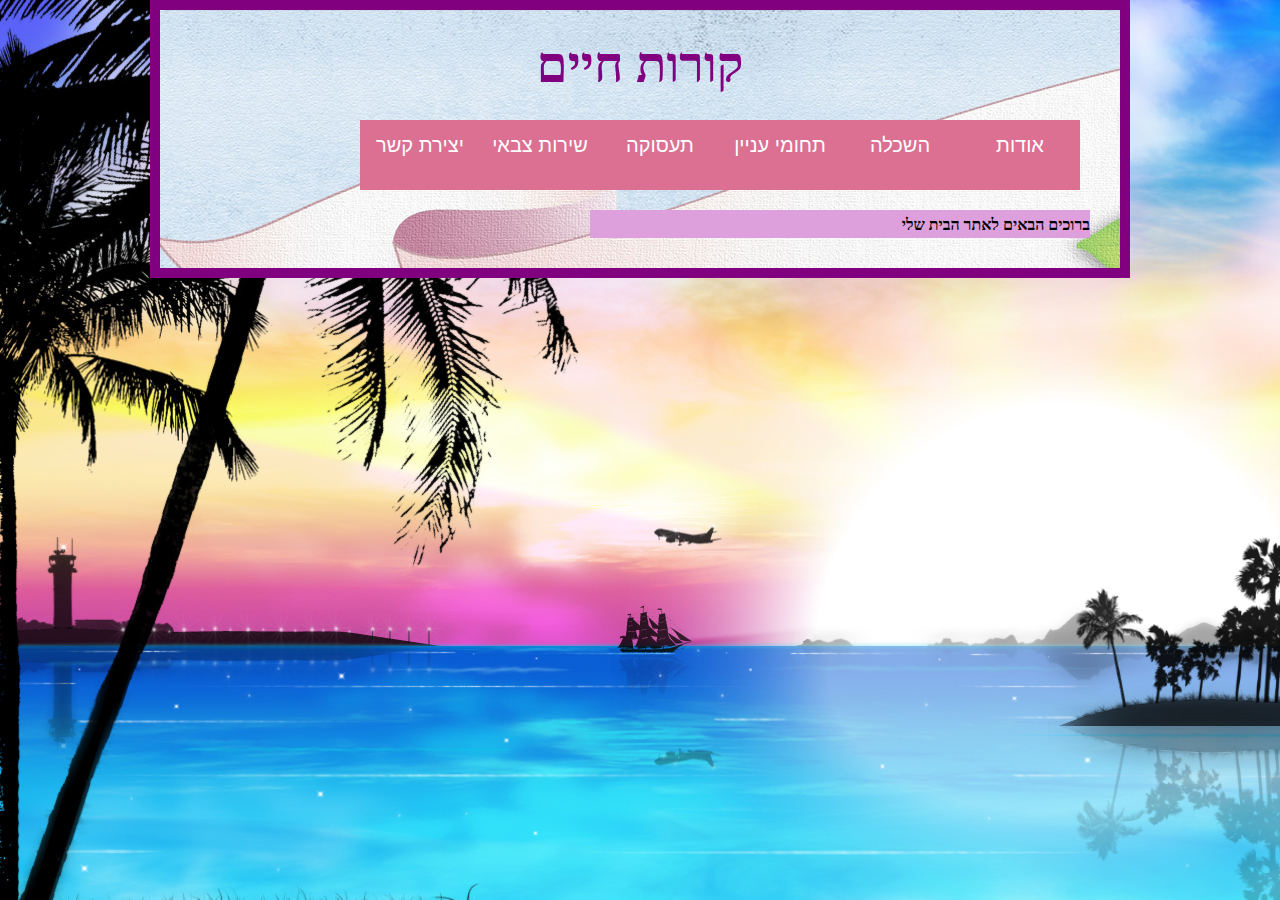
<file: Task3_ShovalShirom/index.html>
﻿<!doctype html>
<html lang="">
<head>
    <meta charset="utf-8" />
    <title></title>
    <meta name="description" content="קורות חיים של שובל שירום" />
    <meta name="keywords" content="קורות חיים , שובל שירום, של" />
    <meta name="author" content="שובל שירום" />
    <meta name="viewport" content="width=device-width, initial-scale=1.0, user-scalable=yes">
    
    <!-- CSS -->
    <link href="styles/reset.css" rel="stylesheet" />
    <link href="styles/myStyle.css" rel="stylesheet" />


    <!-- Scripts -->
    <script src="jScripts/jquery-1.12.0.min.js"></script>
    
</head>
<body>

    <div id="container">
        <article>
            <header class="style">

                <h1> קורות חיים </h1> <div id="flower"> </div>
            </header>
            
                <nav id="nav1">
                    <ul>
                        <li>
                        <li> <a  href ="אודות.html"> אודות </a> 
                        
                       
                            <ul>
                                <li> <a href="פרטים אישיים.html"> פרטים אישיים </a> </li>
</ul>
                         </li>
                       
                        <li> <a  href ="השכלה.html">השכלה  </a> </li>
                        <li> <a  href ="תחומי עניין.html">תחומי עניין </a> </li>
                        <li> <a  href ="תעסוקה.html">תעסוקה </a> </li>
                        <li> <a href="שירות צבאי.html">שירות צבאי </a> </li>
                        <li> <a href="יצירת קשר.html">יצירת קשר </a> </li>
                    </ul>
                        </nav>
            <br />
            <br />

          
                        
            <h2 class="style1"> ברוכים הבאים לאתר הבית שלי</h2>

                        




        </article>
    </div>
  
</body>
</html>
</file>
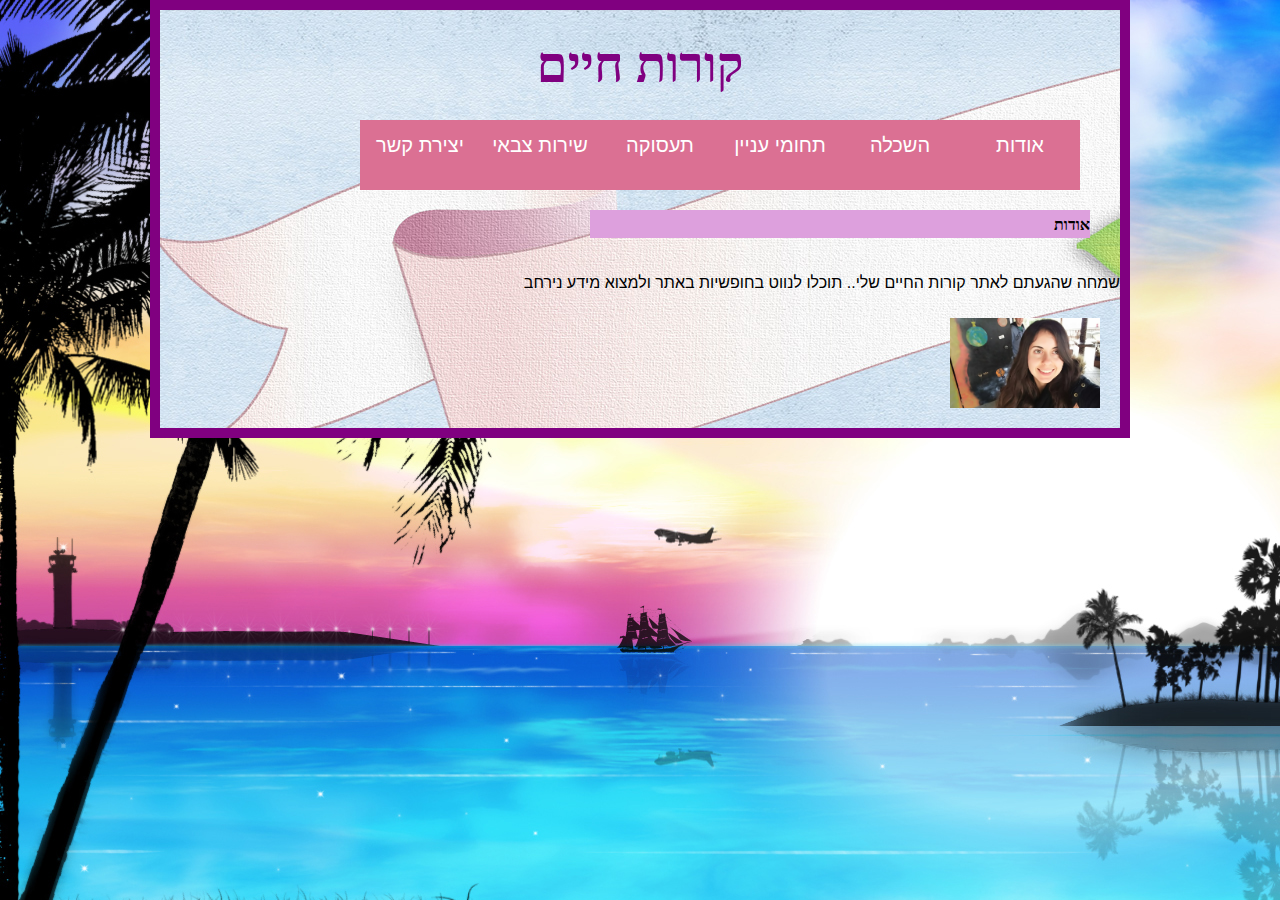
<file: Task3_ShovalShirom/אודות.html>
﻿<!doctype html>
<html lang="">
<head>
    <meta charset="utf-8" />
    <title></title>
    <meta name="description" content="קורות חיים של שובל שירום" />
    <meta name="keywords" content="קורות חיים , שובל שירום, של" />
    <meta name="author" content="שובל שירום" />
    <meta name="viewport" content="width=device-width, initial-scale=1.0, user-scalable=yes">
    
    <!-- CSS -->
    <link href="styles/reset.css" rel="stylesheet" />
    <link href="styles/myStyle.css" rel="stylesheet" />


    <!-- Scripts -->
    <script src="jScripts/jquery-1.12.0.min.js"></script>
    
</head>
<body>

    <div id="container">
        <article>
            <header class="style">

                <h1> קורות חיים </h1> <div id="flower"> </div>
            </header>

            <nav id="nav1">
                <ul>
                  
                    <li>
                        <a href="אודות.html"> אודות </a>
                        <ul>
                            <li> <a href="פרטים אישיים.html">פרטים אישיים </a> </li>
                         
                        </ul>
                    </li>

                    <li> <a href="השכלה.html">השכלה  </a> </li>
                    <li> <a href="תחומי עניין.html">תחומי עניין </a> </li>
                    <li> <a href="תעסוקה.html">תעסוקה </a> </li>
                    <li> <a href="שירות צבאי.html">שירות צבאי </a> </li>
                    <li> <a href="יצירת קשר.html">יצירת קשר </a> </li>
                </ul>
            </nav>

            <br />
            <br />
            <section>
                <h2 class="style1"> אודות</h2>

               <p> שמחה שהגעתם לאתר קורות החיים שלי.. תוכלו לנווט בחופשיות באתר ולמצוא מידע נירחב</p>
                <div id="shovalp"> </div>

            </section>
          


        </article>
    </div>
  
</body>
</html>
</file>
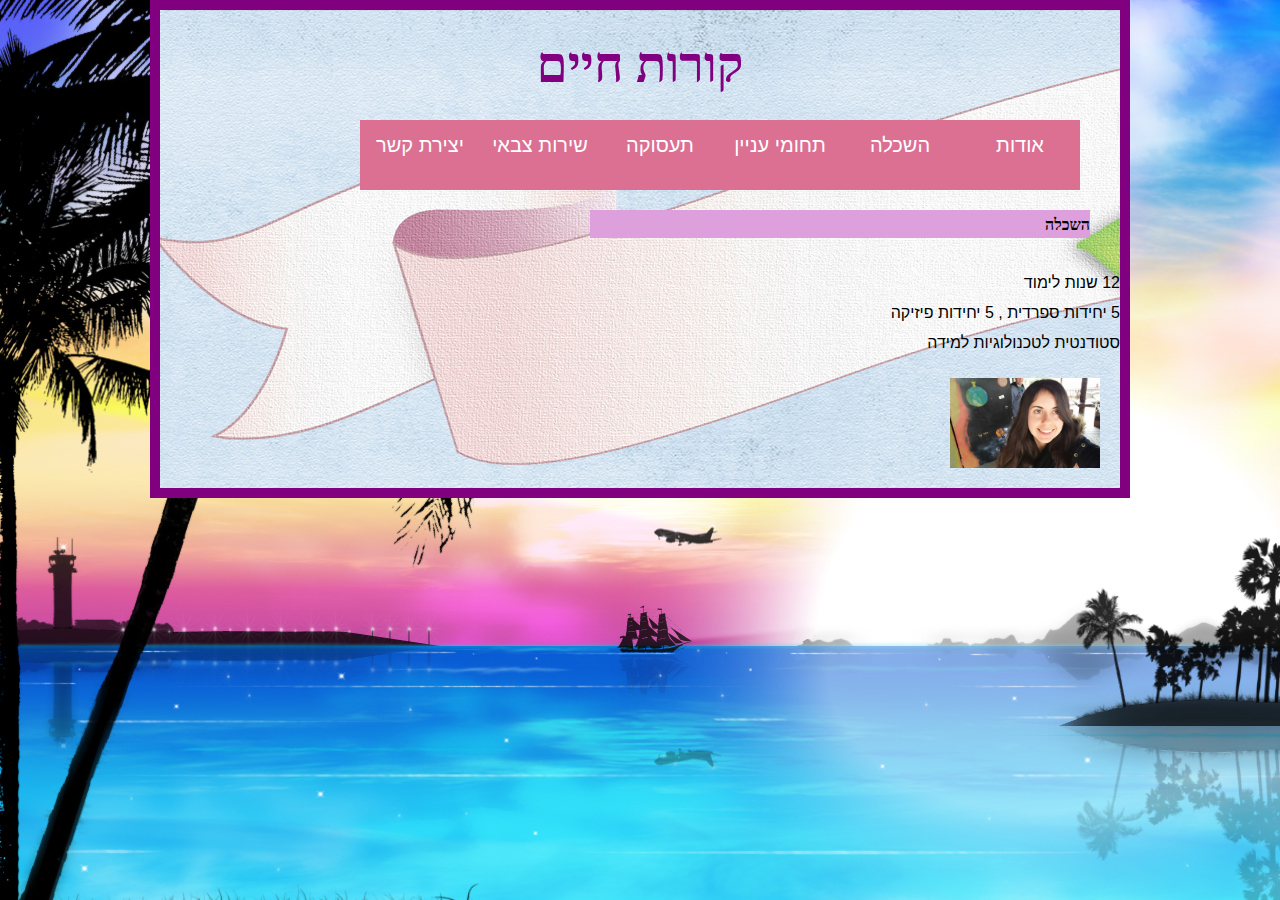
<file: Task3_ShovalShirom/השכלה.html>
﻿<!doctype html>
<html lang="">
<head>
    <meta charset="utf-8" />
    <title></title>
    <meta name="description" content="קורות חיים של שובל שירום" />
    <meta name="keywords" content="קורות חיים , שובל שירום, של" />
    <meta name="author" content="שובל שירום" />
    <meta name="viewport" content="width=device-width, initial-scale=1.0, user-scalable=yes">
    
    <!-- CSS -->
    <link href="styles/reset.css" rel="stylesheet" />
    <link href="styles/myStyle.css" rel="stylesheet" />


    <!-- Scripts -->
    <script src="jScripts/jquery-1.12.0.min.js"></script>
    
</head>
<body>

    <div id="container">
        <article>
            <header class="style">

                <h1> קורות חיים </h1> <div id="flower"> </div>
            </header>
            <nav id="nav1">
                <ul>
                    <li>
                    <li> <a href="אודות.html"> אודות </a>  </li>
                    <li> <a href="השכלה.html">השכלה  </a> </li>
                    <li> <a href="תחומי עניין.html">תחומי עניין </a> </li>
                    <li> <a href="תעסוקה.html">תעסוקה </a> </li>
                    <li> <a href="שירות צבאי.html">שירות צבאי </a> </li>
                    <li> <a href="יצירת קשר.html">יצירת קשר </a> </li>
                </ul>
            </nav>

            <br />
            <br /> 
            <section>
                <h2 class="style1"> השכלה</h2>

                <p> 12 שנות לימוד</p>
                <p> 5 יחידות ספרדית , 5 יחידות פיזיקה</p>
                <p>סטודנטית לטכנולוגיות למידה</p>
                   
                <div id="shovalp"> </div>

            </section>


                  
          
                 </article>
    </div>
  
</body>
</html>
</file>
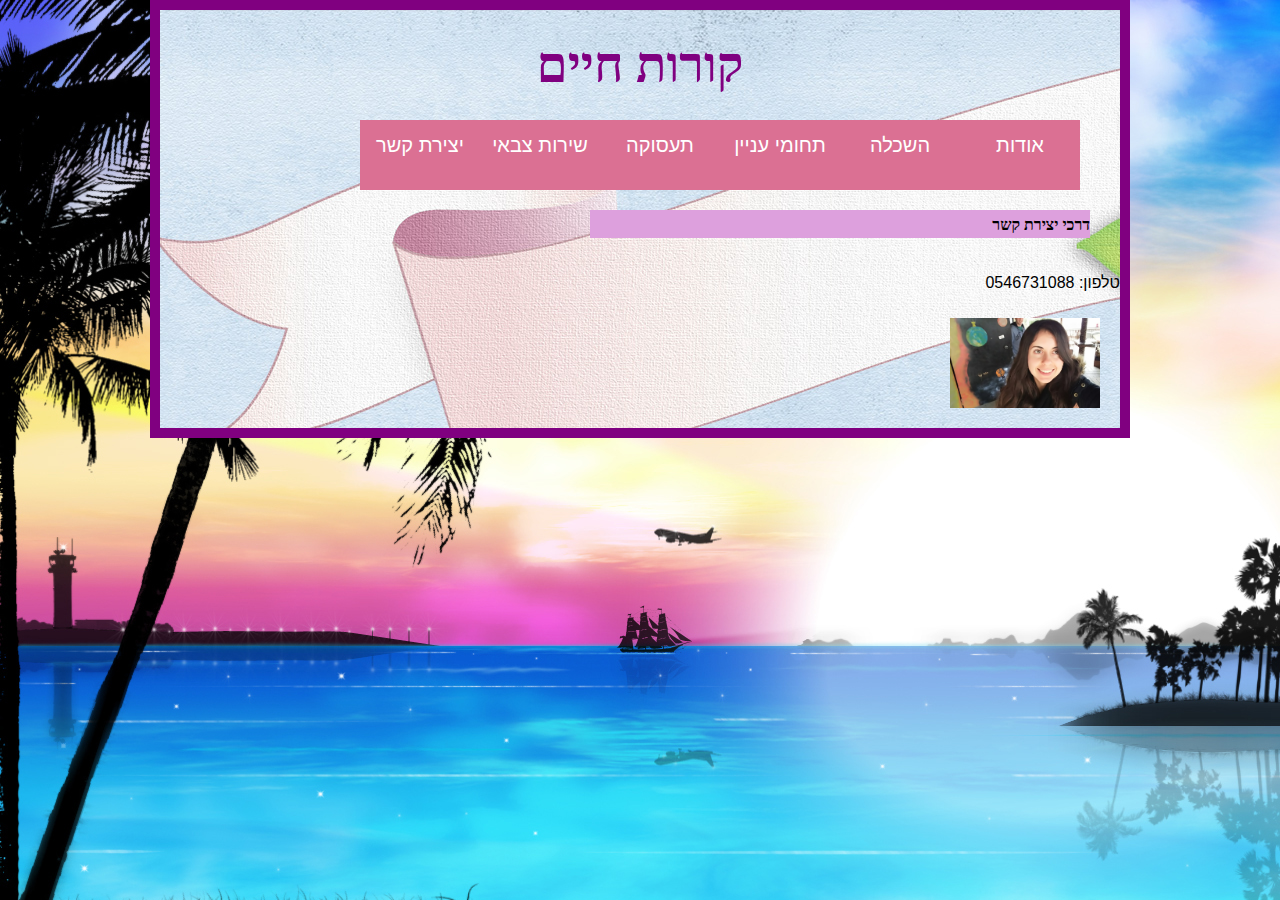
<file: Task3_ShovalShirom/טלפון.html>
﻿<!doctype html>
<html lang="">
<head>
    <meta charset="utf-8" />
    <title></title>
    <meta name="description" content="קורות חיים של שובל שירום" />
    <meta name="keywords" content="קורות חיים , שובל שירום, של" />
    <meta name="author" content="שובל שירום" />
    <meta name="viewport" content="width=device-width, initial-scale=1.0, user-scalable=yes">
    
    <!-- CSS -->
    <link href="styles/reset.css" rel="stylesheet" />
    <link href="styles/myStyle.css" rel="stylesheet" />


    <!-- Scripts -->
    <script src="jScripts/jquery-1.12.0.min.js"></script>
    
</head>
<body>

    <div id="container">
        <article>
            <header class="style">

                <h1> קורות חיים </h1> <div id="flower"> </div>
            </header>

            
                <nav id="nav1">
                    <ul>
                        <li>
                        <li> <a  href ="אודות.html"> אודות </a>  </li>
                        <li> <a  href ="השכלה.html">השכלה  </a> </li>
                        <li> <a  href ="תחומי עניין.html">תחומי עניין </a> </li>
                        <li> <a  href ="תעסוקה.html">תעסוקה </a> </li>
                        <li> <a href="שירות צבאי.html">שירות צבאי </a> </li>
                        <li> <a href="יצירת קשר.html">יצירת קשר </a> </li>
                    </ul>
                        </nav>
                       
            <br />
            <br />
           

                <h2 class="style1"> דרכי יצירת קשר </h2>

          

                <p> טלפון: 0546731088</p>
               
              

            <div id="shovalp"> </div>


                <section />



        </article>
    </div>
  
</body>
</html>
</file>
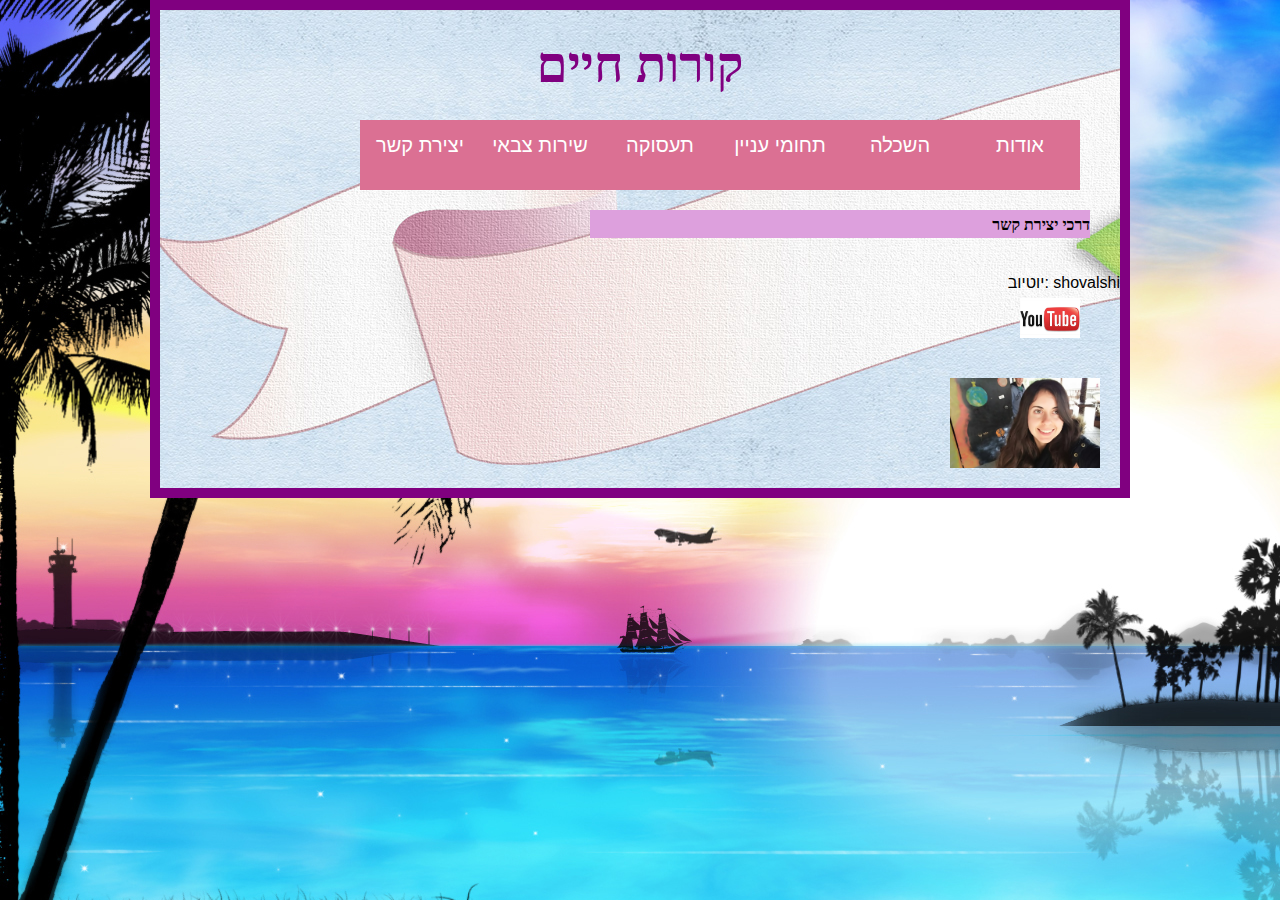
<file: Task3_ShovalShirom/יוטיוב.html>
﻿<!doctype html>
<html lang="">
<head>
    <meta charset="utf-8" />
    <title></title>
    <meta name="description" content="קורות חיים של שובל שירום" />
    <meta name="keywords" content="קורות חיים , שובל שירום, של" />
    <meta name="author" content="שובל שירום" />
    <meta name="viewport" content="width=device-width, initial-scale=1.0, user-scalable=yes">
    
    <!-- CSS -->
    <link href="styles/reset.css" rel="stylesheet" />
    <link href="styles/myStyle.css" rel="stylesheet" />


    <!-- Scripts -->
    <script src="jScripts/jquery-1.12.0.min.js"></script>
    
</head>
<body>

    <div id="container">
        <article>
            <header class="style">

                <h1> קורות חיים </h1> <div id="flower"> </div>
            </header>

            
                <nav id="nav1">
                    <ul>
                        <li>
                        <li> <a  href ="אודות.html"> אודות </a>  </li>
                        <li> <a  href ="השכלה.html">השכלה  </a> </li>
                        <li> <a  href ="תחומי עניין.html">תחומי עניין </a> </li>
                        <li> <a  href ="תעסוקה.html">תעסוקה </a> </li>
                        <li> <a href="שירות צבאי.html">שירות צבאי </a> </li>
                        <li> <a href="יצירת קשר.html">יצירת קשר </a> </li>
                    </ul>
                        </nav>
                       
            <br />
            <br />
           

                <h2 class="style1"> דרכי יצירת קשר </h2>

          

                
                <p> shovalshi :יוטיוב </p>
                <div id="youtube">  </div>
               

            <div id="shovalp"> </div>


                <section />



        </article>
    </div>
  
</body>
</html>
</file>
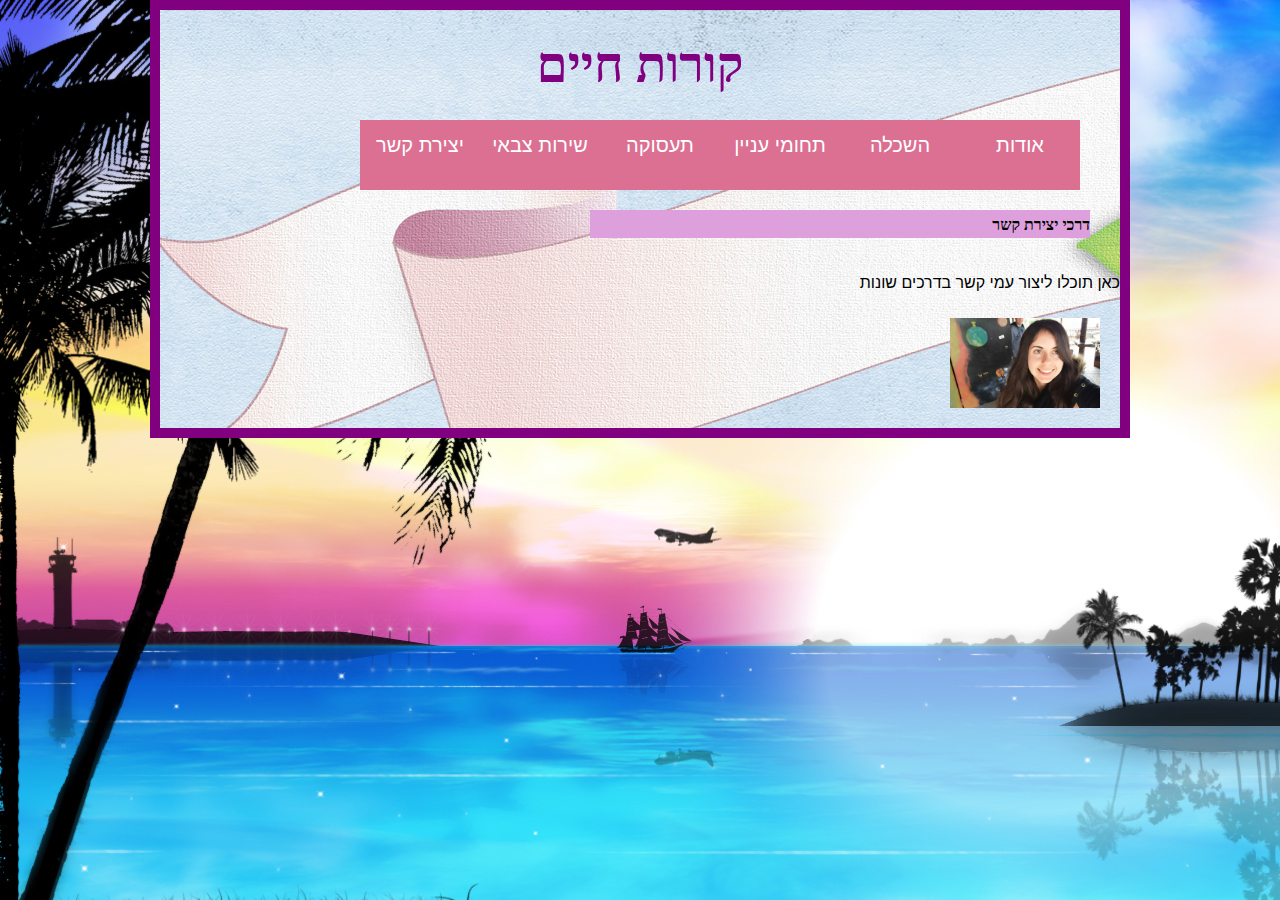
<file: Task3_ShovalShirom/יצירת קשר.html>
﻿<!doctype html>
<html lang="">
<head>
    <meta charset="utf-8" />
    <title></title>
    <meta name="description" content="קורות חיים של שובל שירום" />
    <meta name="keywords" content="קורות חיים , שובל שירום, של" />
    <meta name="author" content="שובל שירום" />
    <meta name="viewport" content="width=device-width, initial-scale=1.0, user-scalable=yes">
    
    <!-- CSS -->
    <link href="styles/reset.css" rel="stylesheet" />
    <link href="styles/myStyle.css" rel="stylesheet" />


    <!-- Scripts -->
    <script src="jScripts/jquery-1.12.0.min.js"></script>
    
</head>
<body>

    <div id="container">
        <article>
            <header class="style">

                <h1> קורות חיים </h1> <div id="flower"> </div>
            </header>

            
                <nav id="nav1">
                    <ul>
                        <li>
                        <li> <a  href ="אודות.html"> אודות </a>  </li>
                        <li> <a  href ="השכלה.html">השכלה  </a> </li>
                        <li> <a  href ="תחומי עניין.html">תחומי עניין </a> </li>
                        <li> <a  href ="תעסוקה.html">תעסוקה </a> </li>
                        <li> <a href="שירות צבאי.html">שירות צבאי </a> </li>
                        <li> <a href="יצירת קשר.html">יצירת קשר </a>
                            <ul>
                                <li>  <a href="טלפון.html">טלפון </a> </li>
                                <li>  <a href="פייסבוק.html">פייסבוק </a> </li>
                                <li>  <a href="יוטיוב.html">יוטיוב </a> </li>
                                <li>  <a href="מייל.html">מייל </a> </li>
                            </ul>
                        </li>
                    </ul>
                        </nav>
                       
            <br />
            <br />
           

                <h2 class="style1"> דרכי יצירת קשר </h2>
                 <p>כאן תוכלו ליצור עמי קשר בדרכים שונות </p>

          

                

            <div id="shovalp"> </div>


                <section />



        </article>
    </div>
  
</body>
</html>
</file>
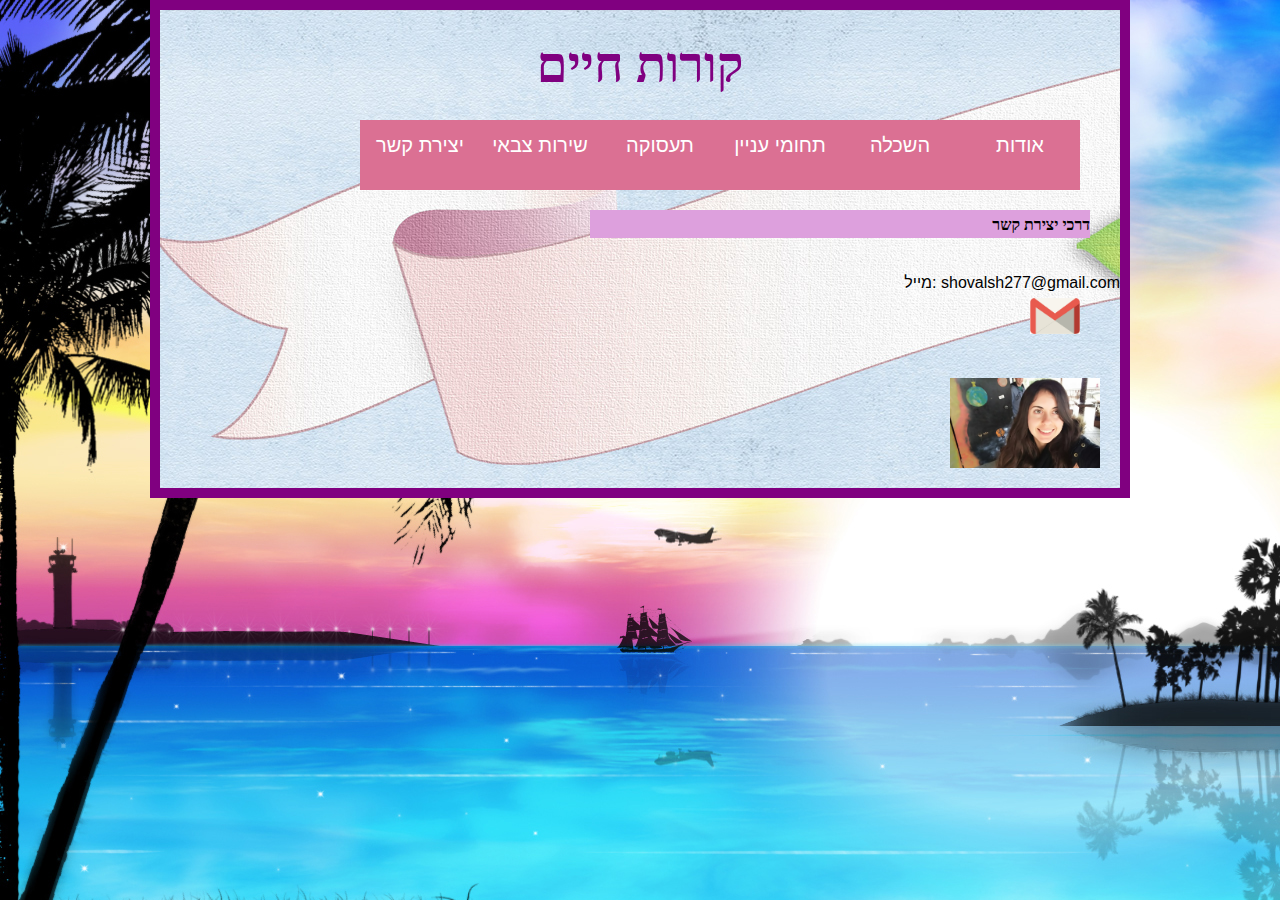
<file: Task3_ShovalShirom/מייל.html>
﻿<!doctype html>
<html lang="">
<head>
    <meta charset="utf-8" />
    <title></title>
    <meta name="description" content="קורות חיים של שובל שירום" />
    <meta name="keywords" content="קורות חיים , שובל שירום, של" />
    <meta name="author" content="שובל שירום" />
    <meta name="viewport" content="width=device-width, initial-scale=1.0, user-scalable=yes">
    
    <!-- CSS -->
    <link href="styles/reset.css" rel="stylesheet" />
    <link href="styles/myStyle.css" rel="stylesheet" />


    <!-- Scripts -->
    <script src="jScripts/jquery-1.12.0.min.js"></script>
    
</head>
<body>

    <div id="container">
        <article>
            <header class="style">

                <h1> קורות חיים </h1> <div id="flower"> </div>
            </header>

            
                <nav id="nav1">
                    <ul>
                        <li>
                        <li> <a  href ="אודות.html"> אודות </a>  </li>
                        <li> <a  href ="השכלה.html">השכלה  </a> </li>
                        <li> <a  href ="תחומי עניין.html">תחומי עניין </a> </li>
                        <li> <a  href ="תעסוקה.html">תעסוקה </a> </li>
                        <li> <a href="שירות צבאי.html">שירות צבאי </a> </li>
                        <li> <a href="יצירת קשר.html">יצירת קשר </a> </li>
                    </ul>
                        </nav>
                       
            <br />
            <br />
           

                <h2 class="style1"> דרכי יצירת קשר </h2>

          

               
                <p> shovalsh277@gmail.com :מייל</p>
                <div id="gmail">  </div>

            <div id="shovalp"> </div>


                <section />



        </article>
    </div>
  
</body>
</html>
</file>
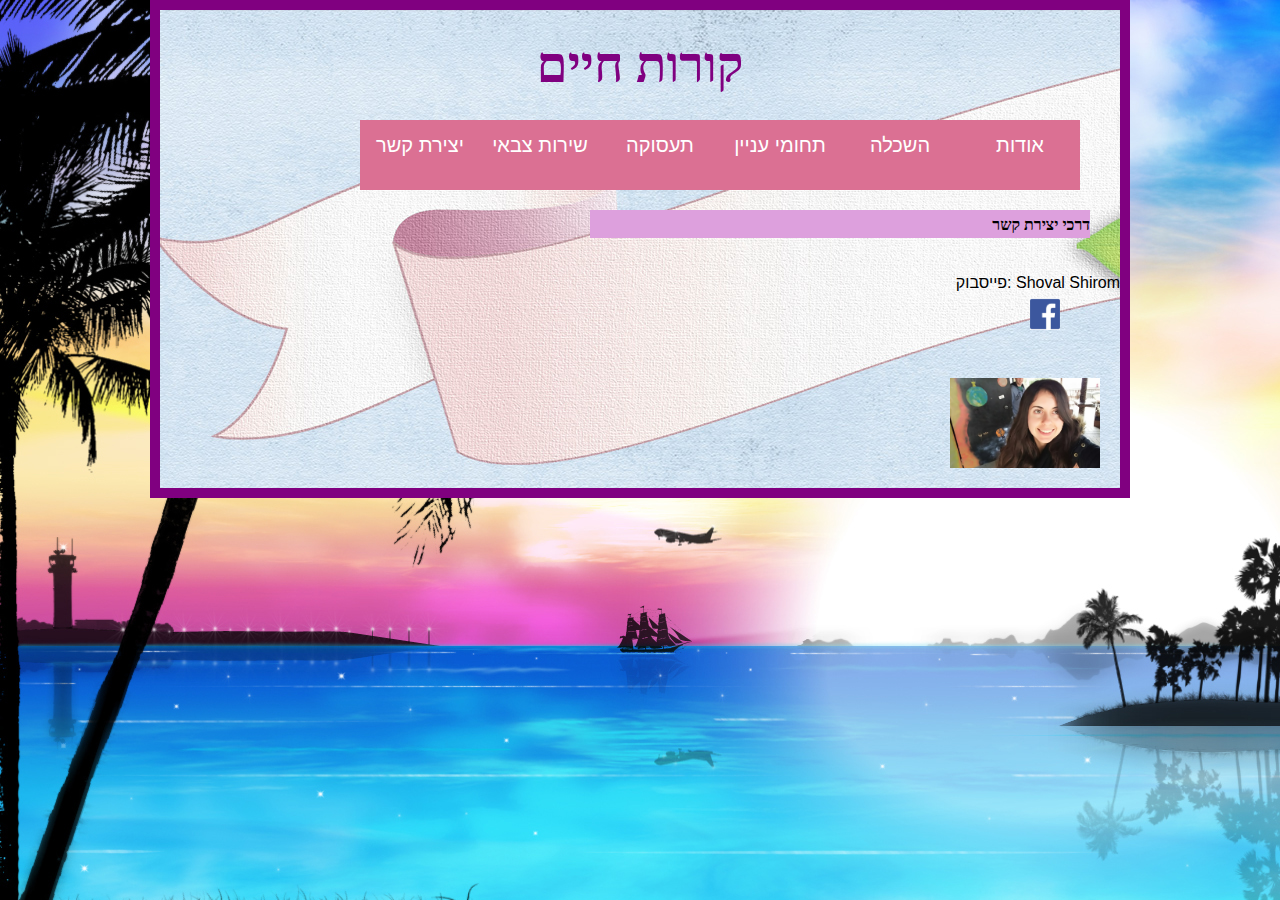
<file: Task3_ShovalShirom/פייסבוק.html>
﻿<!doctype html>
<html lang="">
<head>
    <meta charset="utf-8" />
    <title></title>
    <meta name="description" content="קורות חיים של שובל שירום" />
    <meta name="keywords" content="קורות חיים , שובל שירום, של" />
    <meta name="author" content="שובל שירום" />
    <meta name="viewport" content="width=device-width, initial-scale=1.0, user-scalable=yes">
    
    <!-- CSS -->
    <link href="styles/reset.css" rel="stylesheet" />
    <link href="styles/myStyle.css" rel="stylesheet" />


    <!-- Scripts -->
    <script src="jScripts/jquery-1.12.0.min.js"></script>
    
</head>
<body>

    <div id="container">
        <article>
            <header class="style">

                <h1> קורות חיים </h1> <div id="flower"> </div>
            </header>


            <nav id="nav1">
                <ul>
                    <li>
                    <li> <a href="אודות.html"> אודות </a>  </li>
                    <li> <a href="השכלה.html">השכלה  </a> </li>
                    <li> <a href="תחומי עניין.html">תחומי עניין </a> </li>
                    <li> <a href="תעסוקה.html">תעסוקה </a> </li>
                    <li> <a href="שירות צבאי.html">שירות צבאי </a> </li>
                    <li> <a href="יצירת קשר.html">יצירת קשר </a> </li>
                </ul>
            </nav>

            <br />
            <br />


            <h2 class="style1"> דרכי יצירת קשר </h2>




            <p> Shoval Shirom :פייסבוק</p>
            <div id="facebook">  </div>



            <div id="shovalp"> </div>
           

                   



        </article>
    </div>
  
</body>
</html>
</file>
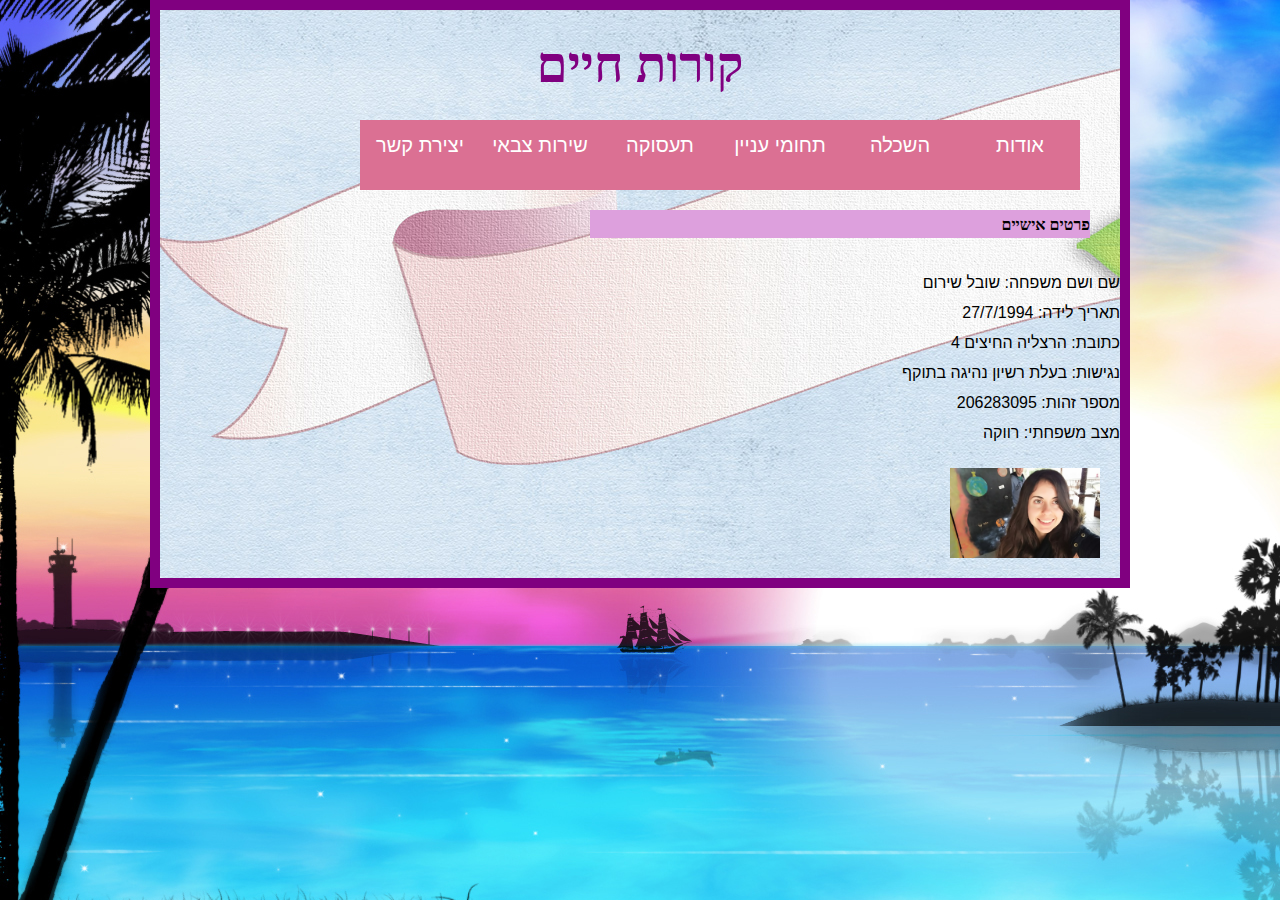
<file: Task3_ShovalShirom/פרטים אישיים.html>
﻿<!doctype html>
<html lang="">
<head>
    <meta charset="utf-8" />
    <title></title>
    <meta name="description" content="קורות חיים של שובל שירום" />
    <meta name="keywords" content="קורות חיים , שובל שירום, של" />
    <meta name="author" content="שובל שירום" />
    <meta name="viewport" content="width=device-width, initial-scale=1.0, user-scalable=yes">
    
    <!-- CSS -->
    <link href="styles/reset.css" rel="stylesheet" />
    <link href="styles/myStyle.css" rel="stylesheet" />


    <!-- Scripts -->
    <script src="jScripts/jquery-1.12.0.min.js"></script>
    
</head>
<body>

    <div id="container">
        <article>
            <header class="style">

                <h1> קורות חיים </h1> <div id="flower"> </div>
            </header>

            <nav id="nav1">
                <ul>
                    <li>
                    <li>
                        <a href="אודות.html"> אודות </a>


                        <ul>
                            <li> <a href="פרטים אישיים.html"> פרטים אישיים </a> </li>
                        </ul>
                    </li>

                    <li> <a href="השכלה.html">השכלה  </a> </li>
                    <li> <a href="תחומי עניין.html">תחומי עניין </a> </li>
                    <li> <a href="תעסוקה.html">תעסוקה </a> </li>
                    <li> <a href="שירות צבאי.html">שירות צבאי </a> </li>
                    <li> <a href="יצירת קשר.html">יצירת קשר </a> </li>
                </ul>
            </nav>

            <br />
            <br />
            <section>
                <h2 class="style1"> פרטים אישיים</h2>

                <p> שם ושם משפחה: שובל שירום</p>
                <p> תאריך לידה: 27/7/1994</p>
                <p> כתובת: הרצליה החיצים 4 </p>
                <p> נגישות: בעלת רשיון נהיגה בתוקף</p>
                <p> מספר זהות: 206283095</p>
                <p> מצב משפחתי: רווקה  </p>
                <div id="shovalp"> </div>

            </section>
          


        </article>
    </div>
  
</body>
</html>
</file>
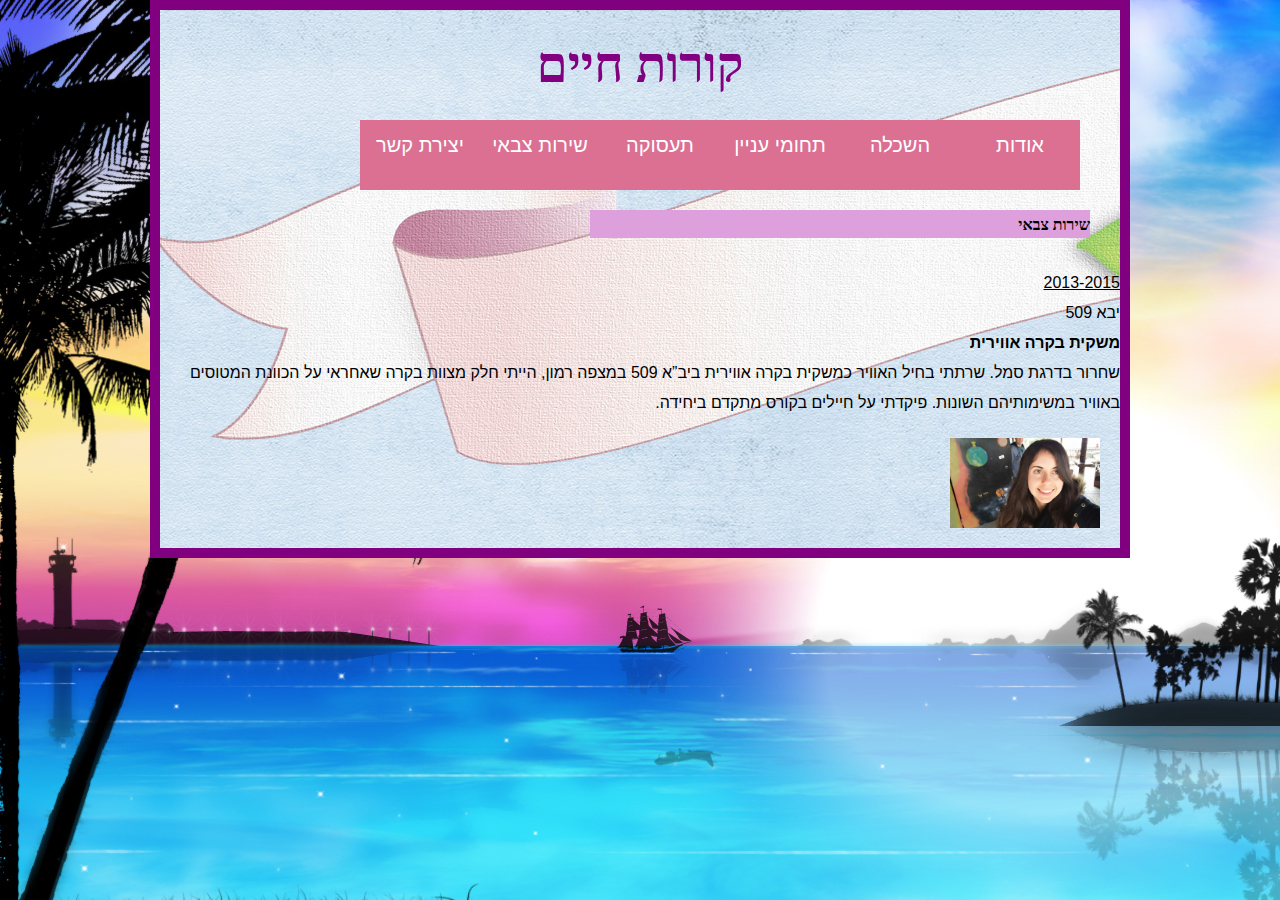
<file: Task3_ShovalShirom/שירות צבאי.html>
﻿<!doctype html>
<html lang="">
<head>
    <meta charset="utf-8" />
    <title></title>
    <meta name="description" content="קורות חיים של שובל שירום" />
    <meta name="keywords" content="קורות חיים , שובל שירום, של" />
    <meta name="author" content="שובל שירום" />
    <meta name="viewport" content="width=device-width, initial-scale=1.0, user-scalable=yes">
    
    <!-- CSS -->
    <link href="styles/reset.css" rel="stylesheet" />
    <link href="styles/myStyle.css" rel="stylesheet" />


    <!-- Scripts -->
    <script src="jScripts/jquery-1.12.0.min.js"></script>
    
</head>
<body>

    <div id="container">
        <article>
            <header class="style">

                <h1> קורות חיים </h1> <div id="flower"> </div>
            </header>
            <section>
                <nav id="nav1">
                    <ul>
                        <li>
                        <li> <a  href ="אודות.html"> אודות </a>  </li>
                        <li> <a  href ="השכלה.html">השכלה  </a> </li>
                        <li> <a  href ="תחומי עניין.html">תחומי עניין </a> </li>
                        <li> <a  href ="תעסוקה.html">תעסוקה </a> </li>
                        <li> <a href="שירות צבאי.html">שירות צבאי </a> </li>
                        <li> <a href="יצירת קשר.html">יצירת קשר </a> </li>
                    </ul>
                        </nav>
                                        
                <br />
                <br />
            </section>

          
                <h2 class="style1">
                    שירות צבאי
                </h2>
                <p>
                    <div id="years"> 2013-2015 </div>יבא 509<div id="bold1"> משקית בקרה אווירית</div>
                    שחרור בדרגת סמל.
                    שרתתי בחיל האוויר כמשקית בקרה אווירית ביב”א 509 במצפה רמון, הייתי חלק מצוות בקרה שאחראי על הכוונת המטוסים באוויר במשימותיהם השונות.
                    פיקדתי על חיילים בקורס מתקדם ביחידה.
                </p>
                <div id="shovalp"> </div>


            <section/>         

        </article>
    </div>
  
</body>
</html>
</file>
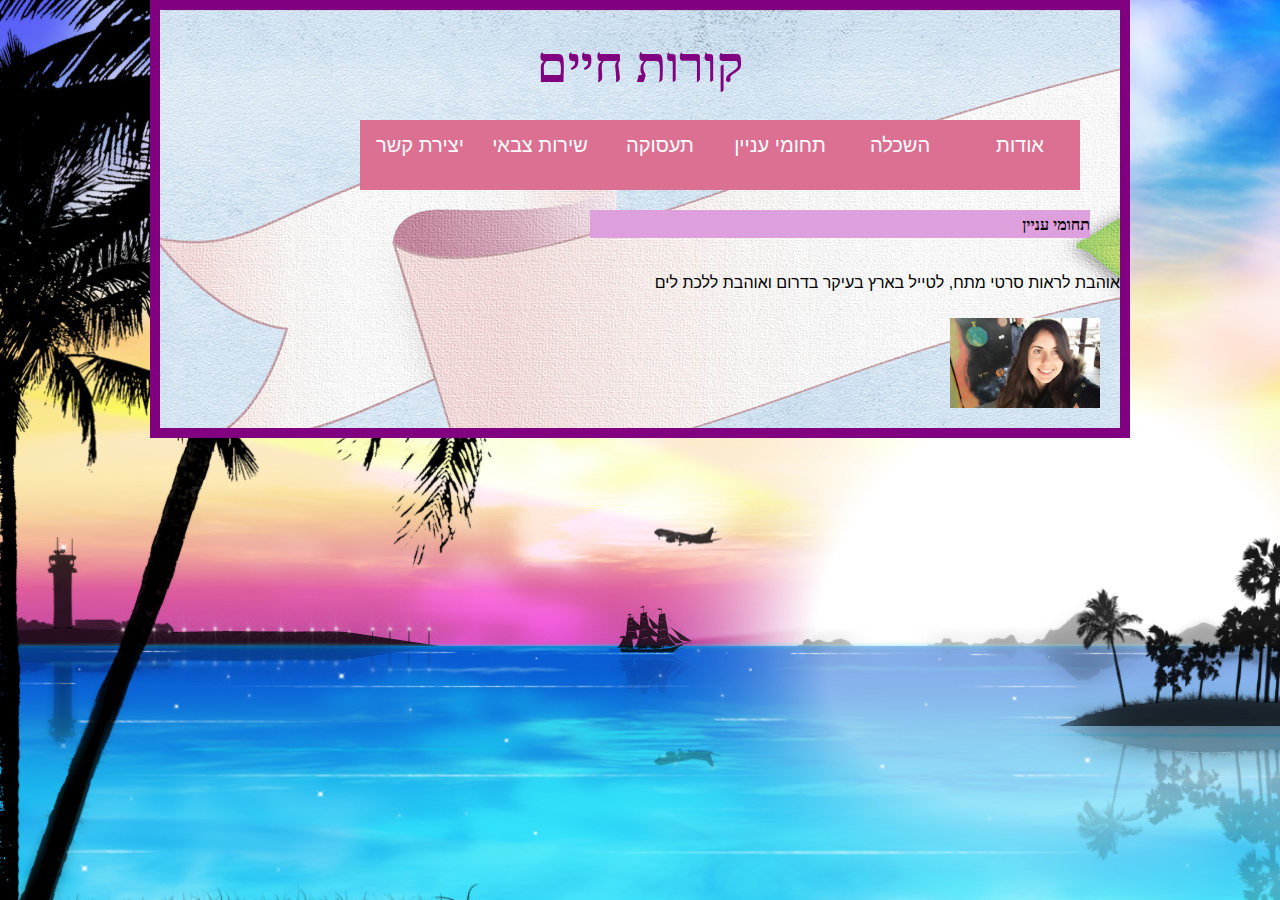
<file: Task3_ShovalShirom/תחומי עניין.html>
﻿<!doctype html>
<html lang="">
<head>
    <meta charset="utf-8" />
    <title></title>
    <meta name="description" content="קורות חיים של שובל שירום" />
    <meta name="keywords" content="קורות חיים , שובל שירום, של" />
    <meta name="author" content="שובל שירום" />
    <meta name="viewport" content="width=device-width, initial-scale=1.0, user-scalable=yes">
    
    <!-- CSS -->
    <link href="styles/reset.css" rel="stylesheet" />
    <link href="styles/myStyle.css" rel="stylesheet" />


    <!-- Scripts -->
    <script src="jScripts/jquery-1.12.0.min.js"></script>
    
</head>
<body>

    <div id="container">
        <article>
            <header class="style">

                <h1> קורות חיים </h1> <div id="flower"> </div>
            </header>
          
            <nav id="nav1">
                <ul>
                    <li>
                    <li> <a href="אודות.html"> אודות </a>  </li>
                    <li> <a href="השכלה.html">השכלה  </a> </li>
                    <li> <a href="תחומי עניין.html">תחומי עניין </a> </li>
                    <li> <a href="תעסוקה.html">תעסוקה </a> </li>
                    <li> <a href="שירות צבאי.html">שירות צבאי </a> </li>
                    <li> <a href="יצירת קשר.html">יצירת קשר </a> </li>
                </ul>
            </nav>

            <br />
            <br />
            
            <section>
                <h2 class="style1"> תחומי עניין </h2>
                <p> אוהבת לראות סרטי מתח, לטייל בארץ בעיקר בדרום ואוהבת ללכת לים</p>
            </section>

            <div id="shovalp"> </div>

            



        </article>
    </div>
  
</body>
</html>
</file>
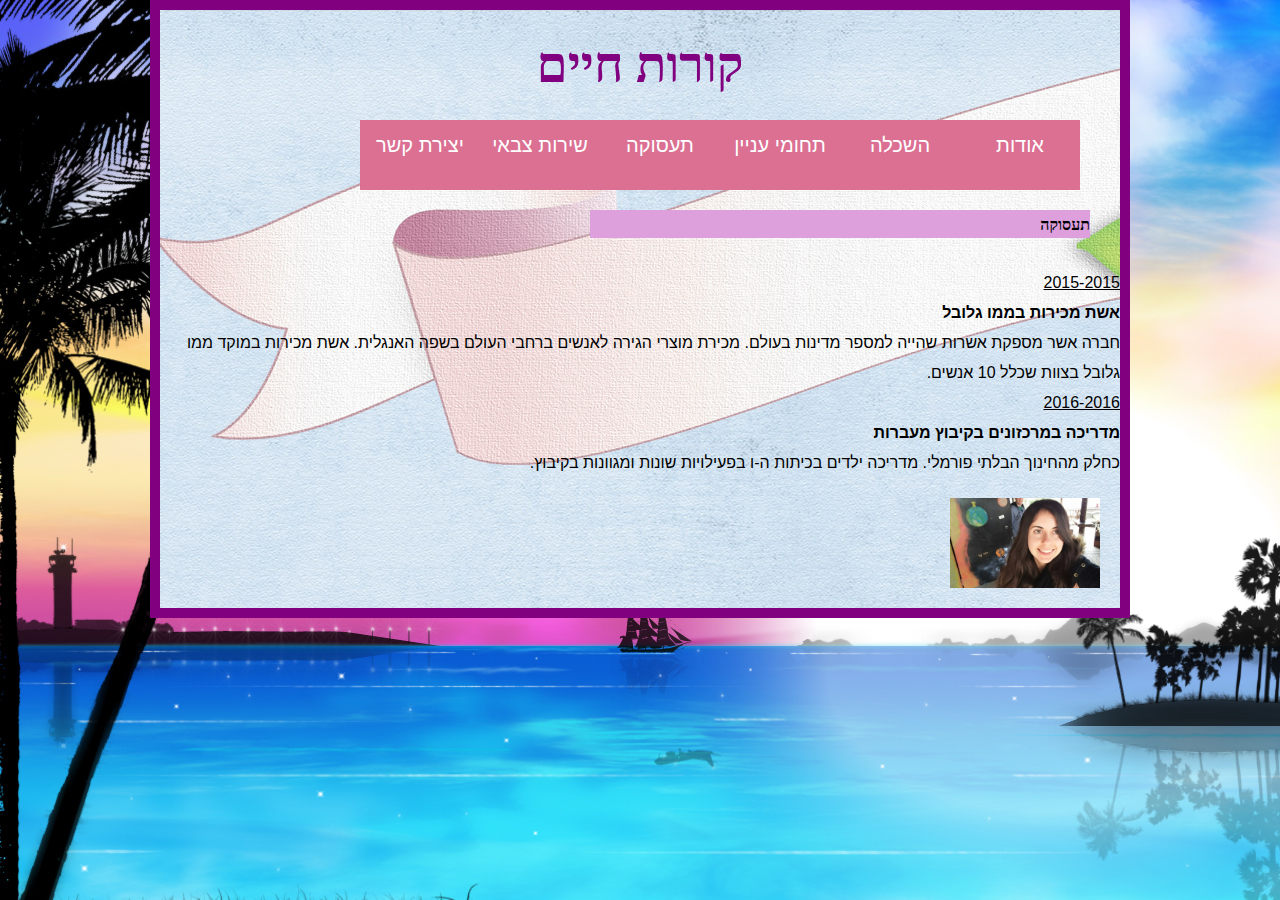
<file: Task3_ShovalShirom/תעסוקה.html>
﻿<!doctype html>
<html lang="">
<head>
    <meta charset="utf-8" />
    <title></title>
    <meta name="description" content="קורות חיים של שובל שירום" />
    <meta name="keywords" content="קורות חיים , שובל שירום, של" />
    <meta name="author" content="שובל שירום" />
    <meta name="viewport" content="width=device-width, initial-scale=1.0, user-scalable=yes">
    
    <!-- CSS -->
    <link href="styles/reset.css" rel="stylesheet" />
    <link href="styles/myStyle.css" rel="stylesheet" />


    <!-- Scripts -->
    <script src="jScripts/jquery-1.12.0.min.js"></script>
    
</head>
<body>

    <div id="container">
        <article>
            <header class="style">

                <h1> קורות חיים </h1> <div id="flower"> </div>
            </header>
            <nav id="nav1">
                <ul>
                    <li>
                    <li> <a href="אודות.html"> אודות </a>  </li>
                    <li> <a href="השכלה.html">השכלה  </a> </li>
                    <li> <a href="תחומי עניין.html">תחומי עניין </a> </li>
                    <li> <a href="תעסוקה.html">תעסוקה </a> </li>
                    <li> <a href="שירות צבאי.html">שירות צבאי </a> </li>
                    <li> <a href="יצירת קשר.html">יצירת קשר </a> </li>
                </ul>
            </nav>
            <br />
            <br />
             


            <section>
                <h2 class="style1"> תעסוקה</h2>
          
                <p>
                    <id id="years"> 2015-2015 </id> <div id="bold1"> אשת מכירות בממו גלובל</div> חברה אשר מספקת אשרות שהייה למספר מדינות בעולם.
                    מכירת מוצרי הגירה לאנשים ברחבי העולם בשפה האנגלית.
                    אשת מכירות במוקד ממו גלובל בצוות שכלל 10 אנשים.
                </p>
                <p>
                    <div id="years"> 2016-2016  </div> <div id="bold1"> מדריכה במרכזונים בקיבוץ מעברות</div> כחלק מהחינוך הבלתי פורמלי.
                    מדריכה ילדים בכיתות ה-ו בפעילויות שונות ומגוונות בקיבוץ.
                </p>
            </section>  
            <div id="shovalp"> </div>
            </article>

       
    </div>
  
</body>
</html>
</file>
<file: Task3_ShovalShirom/styles/myStyle.css>
﻿body {
    direction: rtl;
    line-height: 30PX;
    background-image: url('../images/רקע.jpg');
}

h1{
    text-align: center;

    font-family: Tahoma;
    font-size: 50PX;
    margin: 30PX;
    margin: 40PX;

}

#container {
    border: 10PX solid purple;
    background-image: url('../images/רקע3.jpg');
}

#shovalp {
    background-image: url('../images/20170114_150714.jpg');
      background-size:160PX;
    width:150PX;
    height: 90PX;
   background-repeat: no-repeat;
   margin: 20PX;
}




#facebook {
    background-image: url('../images/facebook.jpeg');
    background-size:30PX;
    width:90PX;
    height: 60PX;
    background-repeat: no-repeat;
    -webkit-transition: all 2s ease;
-moz-transition: all 2s ease;
-ms-transition: all 2s ease;
-o-transition: all 2s ease;
transition: all 2s ease;
}

#facebook:hover {
    background-image: url('../images/facebook.jpeg');
    background-size:60PX;
    width:100PX;
    height: 60PX;
    background-repeat: no-repeat;
}

#facebook:active {
    background-image: url('../images/facebook.jpeg');
    background-size:60PX;
    width:100PX;
    height: 60PX;
    background-repeat: no-repeat;
    border: 15PX purple solid;
    
}

#youtube {
    background-image: url('../images/youtube.jpeg');
    background-size: 60PX;
    width: 100PX;
    height: 60PX;
    background-repeat: no-repeat;
    -webkit-transition: all 2s ease;
-moz-transition: all 2s ease;
-ms-transition: all 2s ease;
-o-transition: all 2s ease;
transition: all 2s ease;
}

#youtube:hover {
    background-image: url('../images/youtube.jpeg');
    background-size: 90PX;
    width: 100PX;
    height: 60PX;
    background-repeat: no-repeat;

}

#youtube:active {
    background-image: url('../images/youtube.jpeg');
    background-size: 60PX;
    width: 190PX;
    height: 60PX;
    background-repeat: no-repeat;
    border: 15PX purple solid;
    
}

#gmail {
    background-image: url('../images/gmail-logo.jpg');
    background-size: 50PX;
    width: 90PX;
    height: 60PX;
    background-repeat: no-repeat;
    -webkit-transition: all 2s ease;
-moz-transition: all 2s ease;
-ms-transition: all 2s ease;
-o-transition: all 2s ease;
transition: all 2s ease;
}

#gmail:hover {
    background-image: url('../images/gmail-logo.jpg');
    background-size: 80PX;
    width: 100PX;
    height: 60PX;
    background-repeat: no-repeat;
}

#gmail:active {
    background-image: url('../images/gmail-logo.jpg');
    background-size: 50PX;
    width: 100PX;
    height: 60PX;
    background-repeat: no-repeat;
    border: 15PX purple solid;
}




#container{
    width:960PX;
    margin:0 auto;
    

}

.second{

    color:mediumpurple;
    background-position: 30PX 40PX;
    
}

.style{


    color: purple;
    
    font-size: 30PX;
   
    font-weight: bold;
}
.style1{

    width: 500PX;
    height: 28PX;
    background-color: plum;
    color: black;
    font-family: Tahoma;
    margin: 30PX; 



}

#bold1{


    font-weight: bold;
}

#years{

    text-decoration: underline;
}

h2>p { 

    font-family: Arial;
    margin:30PX;
}   
    
#nav1{

    margin: 20PX 40PX;
}

ul{
list-style: none;
    
}


#nav1 ul li{

display: inline-block;

float: right;
}

#nav1 ul li a{

display:block;
background-color: palevioletred;
color: white;
width: 120PX;
height: 60PX;
padding-top: 10PX;
text-decoration: none;
text-align: center;
font-size: 20PX;


}

 #nav1 ul li a:hover {
                background-color: #3097D2;
            }

            #nav1 ul li a:active {
                background-color: #9b33dd;
            }


        #nav1 ul li ul {
            display: none;
            position: absolute;
        }

          #nav1 ul li ul li a {
            background-color:#a26dce;
        }

        #nav1 ul li:hover ul {
            display: block;
            width: 120px;
        }
</file>
